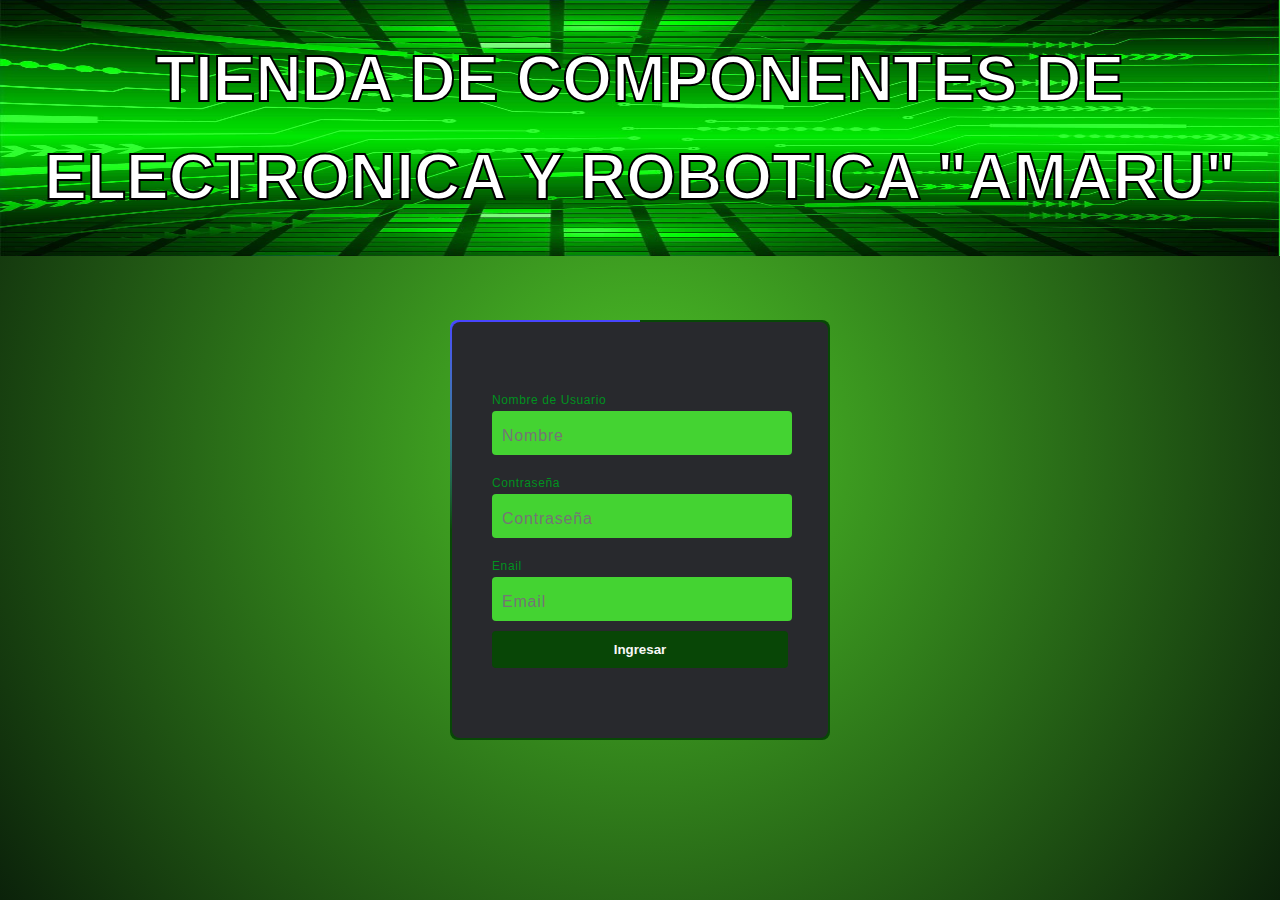
<file: Index.html>
<!DOCTYPE html>
<html lang="en">
<head>
    <meta charset="UTF-8">
    <meta http-equiv="X-UA-Compatible" content="IE=edge">
    <meta name="viewport" content="width=device-width, initial-scale=1.0">
    <link rel="stylesheet" href="login.css">
    <title>Login</title>
    
</head>
<body>
    
    <header data-aos="zoom-in">
        <b>TIENDA DE COMPONENTES DE <br> ELECTRONICA Y ROBOTICA "AMARU"</b>
    </header>
    
    <div class="box">
        <form action="" id="form">
            <div class="inputBox">
                <input type="text" id="Usuario" placeholder="Nombre">
                <span>Nombre de Usuario</span>
				<i></i>
            </div>
            <div class="inputBox">
                <input type="password" id="Contraseña" class="form-control" placeholder="Contraseña">
                <span>Contraseña</span>
				<i></i>
            </div>
            <div class="inputBox">
                <input type="email" id="Email" class="form-control" placeholder="Email">
                <span>Enail</span>
				<i></i>
            </div>
                
                
                
            <div class="form-block bloque-ultimo">
                
                <button type="button" onclick="compara()">Ingresar</button>
            </div>
        </form>
    </div>
        <script type="text/javascript" src="usuario.js"></script>
</body>
</html>
</file>
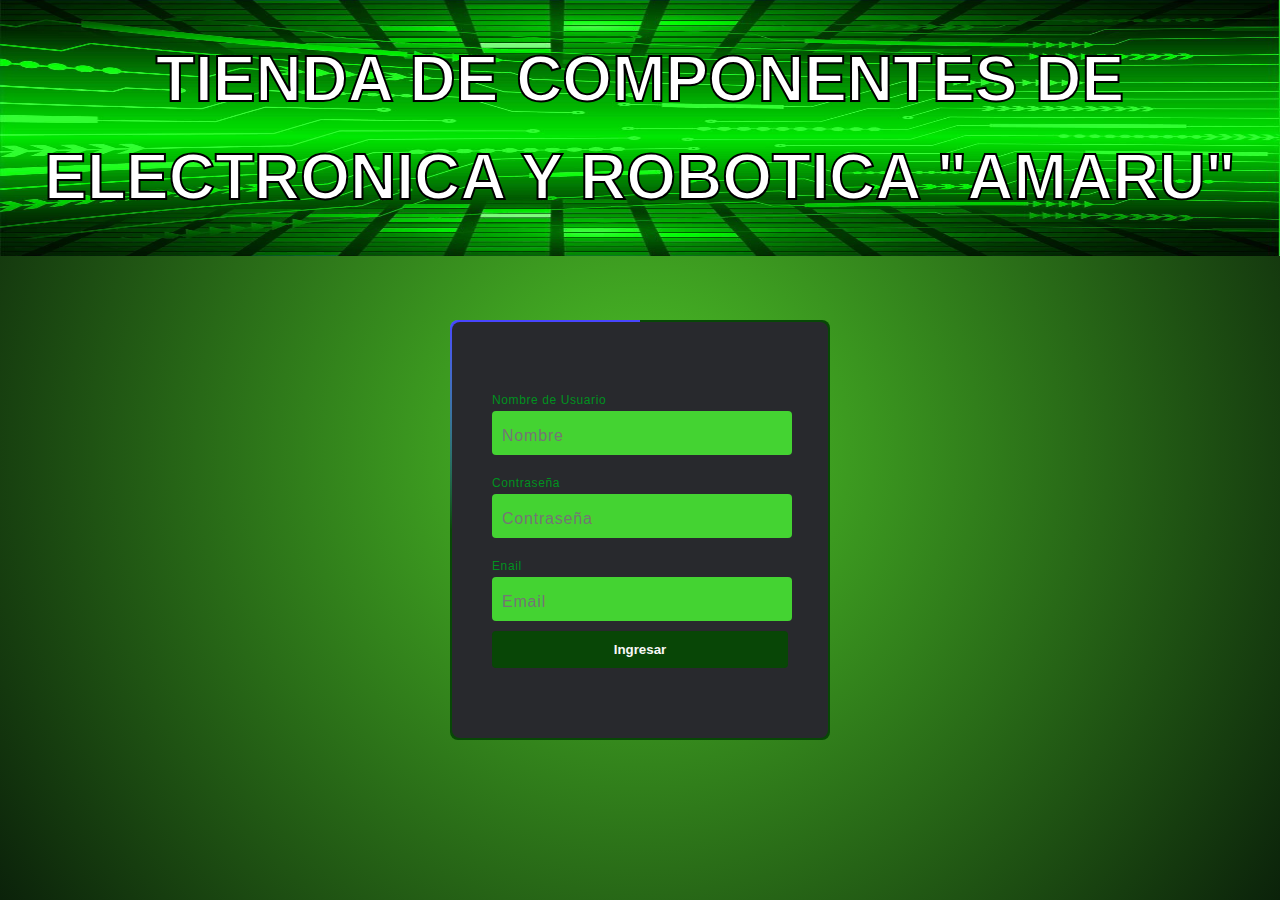
<file: index.html>
<!DOCTYPE html>
<html lang="en">
<head>
    <meta charset="UTF-8">
    <meta http-equiv="X-UA-Compatible" content="IE=edge">
    <meta name="viewport" content="width=device-width, initial-scale=1.0">
    <link rel="stylesheet" href="login.css">
    <title>Login</title>
    
</head>
<body>
    
    <header data-aos="zoom-in">
        <b>TIENDA DE COMPONENTES DE <br> ELECTRONICA Y ROBOTICA "AMARU"</b>
    </header>
    
    <div class="box">
        <form action="" id="form">
            <div class="inputBox">
                <input type="text" id="Usuario" placeholder="Nombre">
                <span>Nombre de Usuario</span>
				<i></i>
            </div>
            <div class="inputBox">
                <input type="password" id="Contraseña" class="form-control" placeholder="Contraseña">
                <span>Contraseña</span>
				<i></i>
            </div>
            <div class="inputBox">
                <input type="email" id="Email" class="form-control" placeholder="Email">
                <span>Enail</span>
				<i></i>
            </div>
                
                
                
            <div class="form-block bloque-ultimo">
                
                <button type="button" onclick="compara()">Ingresar</button>
            </div>
        </form>
    </div>
        <script type="text/javascript" src="usuario.js"></script>
</body>
</html>
</file>
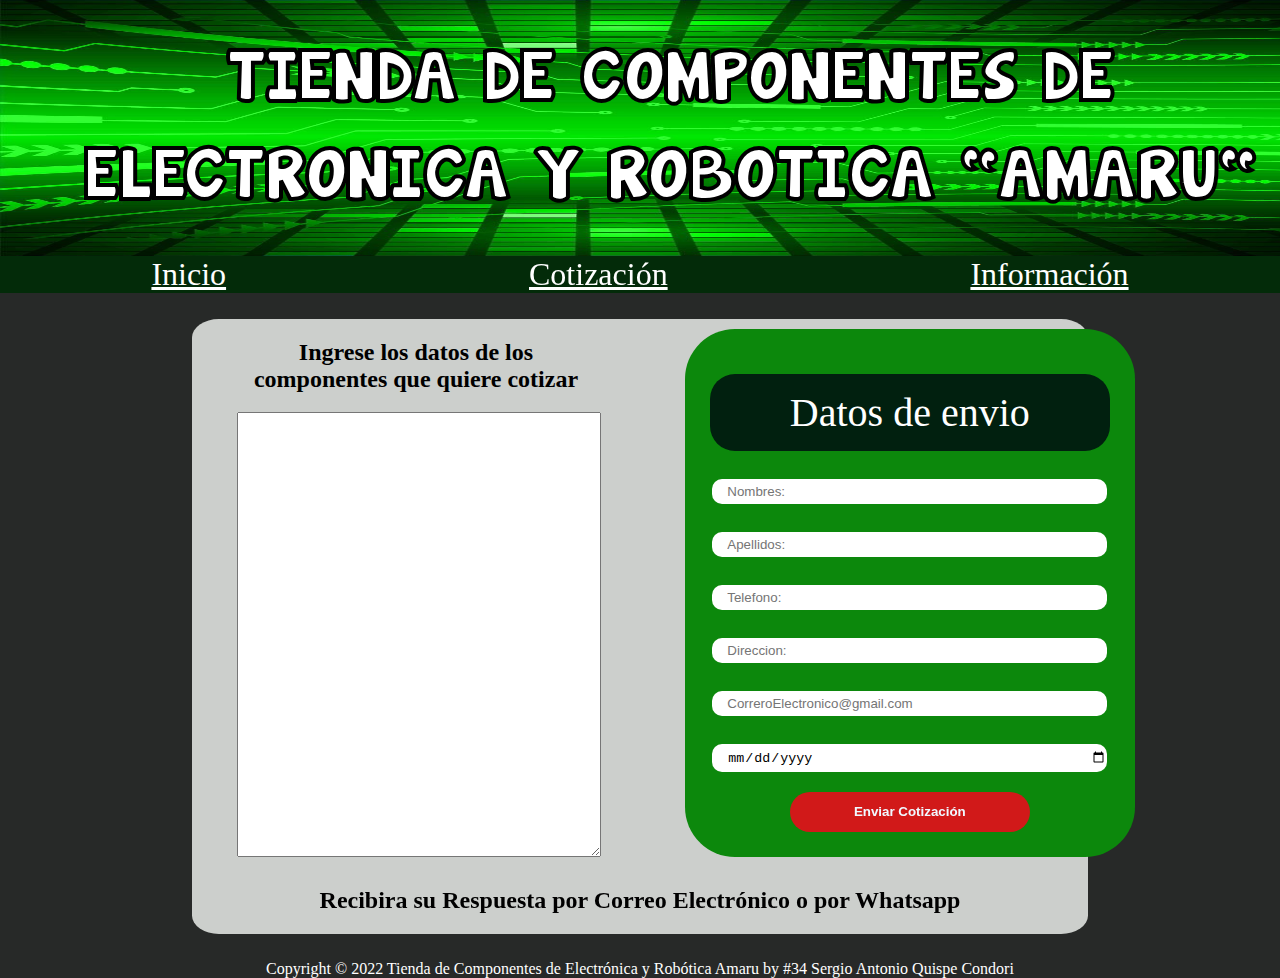
<file: cotizacion.html>
<!DOCTYPE html>
<html lang="en">
<head>
    <meta charset="UTF-8">
    <meta http-equiv="X-UA-Compatible" content="IE=edge">
    <meta name="viewport" content="width=device-width, initial-scale=1.0">
    <title>Cotizacion</title>
    <link rel="stylesheet" href="cotizacion.css">
</head>
<body>
    <header>
        <b>TIENDA DE COMPONENTES DE <br> ELECTRONICA Y ROBOTICA "AMARU"</b>
    </header>
    <nav>
        <a href="inicio.html">Inicio</a>
        <a data-aos="flip-left" href="cotizacion.html">Cotización</a>
        <a href="informacion.html">Información</a>
    </nav>
    <section data-aos="zoom-in">
        <div>
            <h2>Ingrese los datos de los componentes que quiere cotizar</h2>
            <textarea name="Componentes" id="" cols="30" rows="10"></textarea>
        </div>
        <div>
            <form action="" >
                <p id="regis">Datos de envio</p>
                <input type="text" id="nombre" placeholder="Nombres:" required="true"><br>
                <input type="text" id="apellido" placeholder="Apellidos:" required="true"><br>
                <input type="number" id="telefono" placeholder="Telefono:"><br>
                <input type="text" id="direccion" placeholder="Direccion:"><br>
                <input type="email" id="correo" placeholder="CorreroElectronico@gmail.com"><br>
                <input type="date" id="fecha_nac" placeholder="Fecha De Naciemiento"><br>
                    <div id="botons">
                        <button>Enviar Cotización</button>
                    </div>
                </div>
                
            </form>
        </div>
        
        <h2>
            Recibira su Respuesta por Correo Electrónico o por Whatsapp
        </h2>
    </section>
    <footer>
        Copyright © 2022 Tienda de Componentes de Electrónica y Robótica Amaru by #34 Sergio Antonio Quispe Condori
    </footer>
    <link href="https://unpkg.com/aos@2.3.1/dist/aos.css" rel="stylesheet">
    <script src="https://unpkg.com/aos@2.3.1/dist/aos.js"></script>
    <script>
          AOS.init();
        </script>
</body>
</html>
</file>
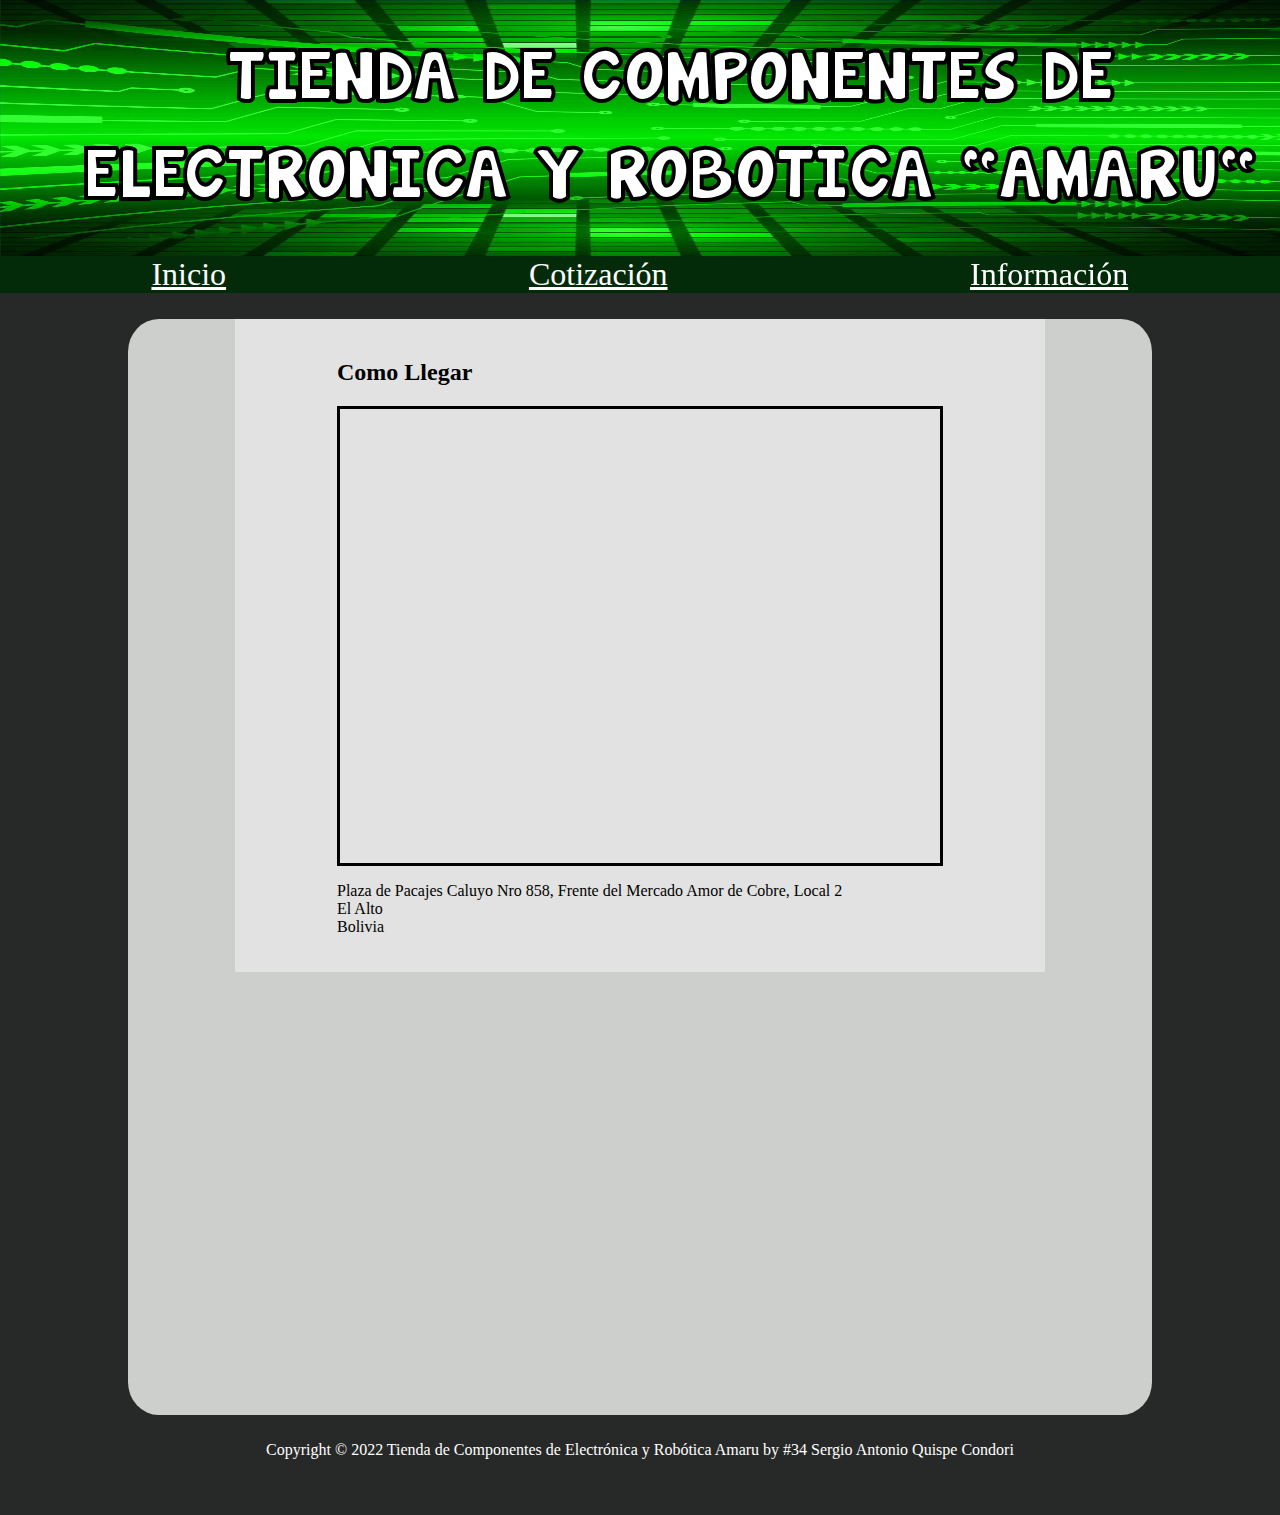
<file: informacion.html>
<!DOCTYPE html>
<html lang="en">
<head>
    <meta charset="UTF-8">
    <meta http-equiv="X-UA-Compatible" content="IE=edge">
    <meta name="viewport" content="width=device-width, initial-scale=1.0">
    <title>Informacion</title>
    <link rel="stylesheet" href="info.css">
    <link rel="preconnect" href="https://fonts.googleapis.com">
    <link rel="stylesheet" href="animate.min.css">
</head>
<body>
    <header>
        <b>TIENDA DE COMPONENTES DE <br> ELECTRONICA Y ROBOTICA "AMARU"</b>
    </header>
    <nav>
        <a href="inicio.html">Inicio</a>
        <a href="cotizacion.html" >Cotización</a>
        <a data-aos="flip-left" href="informacion.html">Información</a>
    </nav>
    <section>
        <div>
            <h2 >Como Llegar</h2>
            
            <div id="map" data-aos="zoom-in-right"><iframe src="https://www.google.com/maps/embed?pb=!1m18!1m12!1m3!1d390.59634912535483!2d-68.19177883188719!3d-16.53181485028843!2m3!1f0!2f0!3f0!3m2!1i1024!2i768!4f13.1!3m3!1m2!1s0x915edf527ed9e403%3A0x787f2aad8f3d8d10!2sElectronica%20Robotica%20Amaru!5e0!3m2!1ses-419!2sbo!4v1664096539549!5m2!1ses-419!2sbo" width="600" height="450" style="border:0;" allowfullscreen="" loading="lazy" referrerpolicy="no-referrer-when-downgrade"></iframe></div>
            <p>
                Plaza de Pacajes Caluyo Nro 858, Frente del Mercado Amor de Cobre, Local 2 <br>
                El Alto <br>
                Bolivia
            </p>
        </div>
        <div id="datos" data-aos="fade-up-left" >
            <br><br>
            <h2  class="animate__animated animate__pulse animate__slower animate__infinite">
                Horario de atención
            </h2>
            <p  class="animate__animated animate__pulse animate__slower animate__infinite">
                lun:	10:00–19:00 <br>
                mar:	10:00–19:00 <br>
                mié:	10:00–19:00 <br>
                jue:	10:00–19:00 <br>
                vie:	10:00–19:00 <br>
                sáb:	Cerrado <br>
                dom:	10:00–19:00
            </p>
            <hr>
            <h2  class="animate__animated animate__pulse animate__slower animate__infinite">Contacto</h2>
            <p  class="animate__animated animate__pulse animate__slower animate__infinite">
                73236579 <br>
                73510848
            </p>
            <br>
            
            <a class="llamar" href="tel:+591-73236579" data-tracking-element-type="3" jslog="56037; track:impression,click" itemprop="telephone" dir="ltr" >Llamar ahora</a>
        </div>
    </section>
    <footer>
        Copyright © 2022 Tienda de Componentes de Electrónica y Robótica Amaru by #34 Sergio Antonio Quispe Condori
    </footer>
    <link href="https://unpkg.com/aos@2.3.1/dist/aos.css" rel="stylesheet">
    <script src="https://unpkg.com/aos@2.3.1/dist/aos.js"></script>
    <script>
          AOS.init();
        </script>
</body>
</html>
</file>
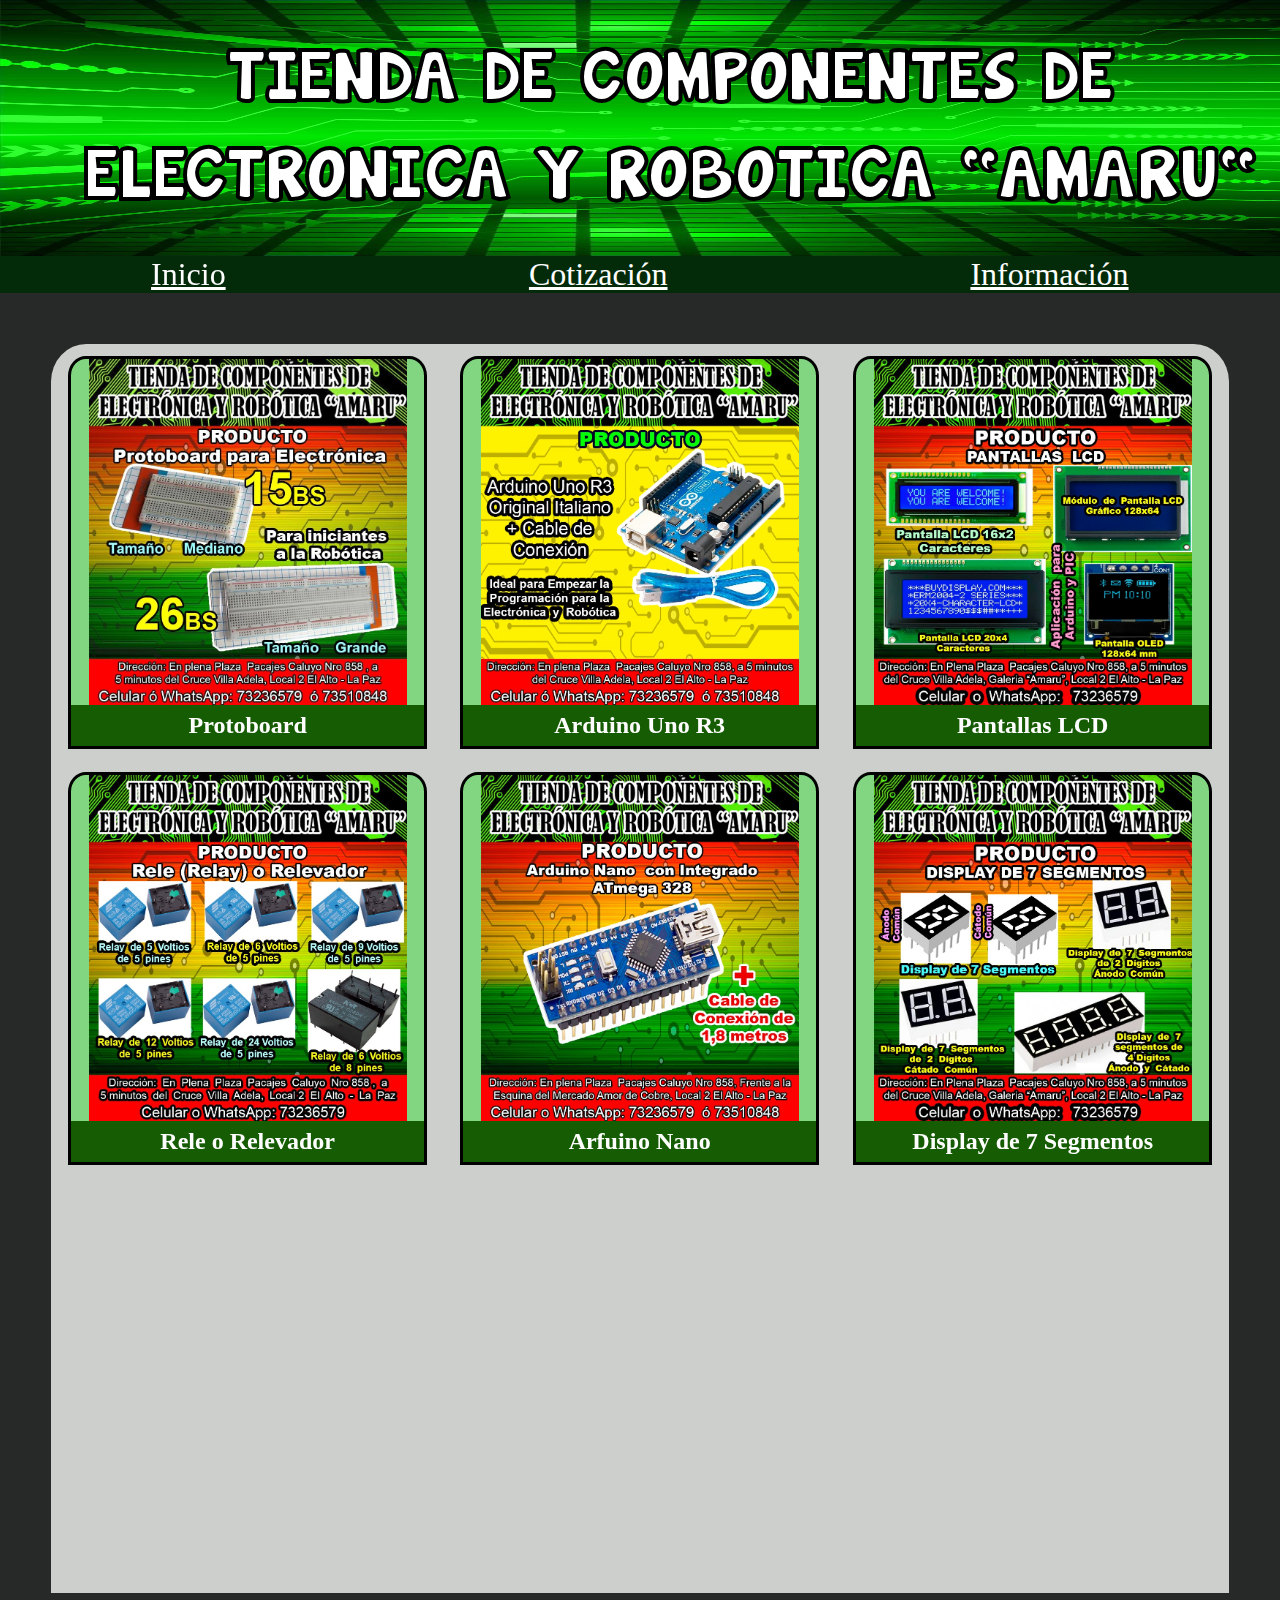
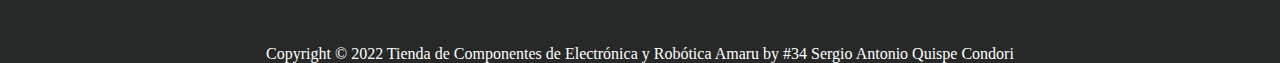
<file: inicio.html>
<!DOCTYPE html>
<html lang="en">
<head>
    <meta charset="UTF-8">
    <meta http-equiv="X-UA-Compatible" content="IE=edge">
    <meta name="viewport" content="width=device-width, initial-scale=1.0">
    <title>Inicio</title>
    <link rel="stylesheet" href="Inicio.css">
    <link rel="preconnect" href="https://fonts.googleapis.com">
    <link rel="stylesheet" href="animate.min.css">
</head>
<body>
    <link href="https://unpkg.com/aos@2.3.1/dist/aos.css" rel="stylesheet">
    <header data-aos="zoom-in">
        <b>TIENDA DE COMPONENTES DE <br> ELECTRONICA Y ROBOTICA "AMARU"</b>
    </header>
    <nav>
        <a data-aos="flip-left" href="inicio.html">Inicio</a>
        <a href="cotizacion.html">Cotización</a>
        <a href="informacion.html">Información</a>
    </nav>
    <section  class="animate__animated animate__pulse animate__slower animate__infinite">
        
        <div data-aos="flip-left"
     data-aos-easing="ease-out-cubic"
     data-aos-duration="2000">
            <img src="Imagenes/Prod1.jpg" alt="">
            <h2>Protoboard</h2>
        </div>
        <div data-aos="flip-left"
     data-aos-easing="ease-out-cubic"
     data-aos-duration="2000">
            <img src="Imagenes/Prod2.jpg" alt="">
            <h2>Arduino Uno R3</h2>
        </div>
        <div data-aos="flip-left"
     data-aos-easing="ease-out-cubic"
     data-aos-duration="2000">
            <img src="Imagenes/Prod3.jpg" alt="">
            <h2>Pantallas LCD</h2>
        </div>
        <div data-aos="flip-left"
     data-aos-easing="ease-out-cubic"
     data-aos-duration="2000">
            <img src="Imagenes/Prod4.jpg" alt="">
            <h2>Rele o Relevador</h2>
        </div>
        <div data-aos="flip-left"
     data-aos-easing="ease-out-cubic"
     data-aos-duration="2000">
            <img src="Imagenes/Prod5.jpg" alt="">
            <h2>Arfuino Nano</h2>
        </div>
        <div data-aos="flip-left"
     data-aos-easing="ease-out-cubic"
     data-aos-duration="2000">
            <img src="Imagenes/Prod6.jpg" alt="">
            <h2>Display de 7 Segmentos</h2>
        </div>
        <div data-aos="flip-left"
     data-aos-easing="ease-out-cubic"
     data-aos-duration="2000">
            <img src="Imagenes/Prod7.jpg" alt="">
            <h2>Módulo Bluetooth</h2>
        </div>
        <div data-aos="flip-left"
     data-aos-easing="ease-out-cubic"
     data-aos-duration="2000">
            <img src="Imagenes/Prod8.jpg" alt="">
            <h2>Micro Servos</h2>
        </div>
        <div data-aos="flip-left"
     data-aos-easing="ease-out-cubic"
     data-aos-duration="2000">
            <img src="Imagenes/Prod9.jpg" alt="">
            <h2>Bateria de 9v</h2>
        </div>
    </section>
    <footer>
        Copyright © 2022 Tienda de Componentes de Electrónica y Robótica Amaru by #34 Sergio Antonio Quispe Condori
    </footer>
    <script src="https://unpkg.com/aos@2.3.1/dist/aos.js"></script>
    <script>
          AOS.init();
        </script>
</body>
</html>
</file>
<file: login.css>
@font-face {
    font-family: "Cooper Black";
    src: url("fonts/JandaManateeSolid.ttf");
  }

@import url('https://fonts.googleapis.com/css2?family=Poppins:wght@300;400;500;600;700;800;900&display=swap');
*

{
	margin: 0;
	padding: 0;
	box-sizing: border-box;
  font-family: 'Poppins', sans-serif;
}
header{
    
    padding: 30px;
    background-image: url(Imagenes/Header.jpg);
    background-repeat: round;
    width: 100%;
    height: 10%;
    color: white;
    text-align: center;
    font-size: 4rem;
    -webkit-text-stroke: 2px black;
    font-family: "Cooper Black", serif;
    font-weight: bold;
}
body 
{
	display: flex;
	justify-content: start;
	align-items: center;
	min-height: 100vh;
	flex-direction: column;
    background: rgb(78,198,40);
    background: radial-gradient(circle, rgba(78,198,40,1) 0%, rgba(11,34,10,1) 100%); 
}
.box 
{
    margin-top: 5%;
	position: relative;
	width: 380px;
	height: 420px;
	background: #074805;
	border-radius: 8px;
	overflow: hidden;
}
.box::before 
{
	content: '';
	z-index: 1;
	position: absolute;
	top: -50%;
	left: -50%;
	width: 380px;
	height: 420px;
	transform-origin: bottom right;
	background: linear-gradient(0deg,transparent,#45ff4e,#5845ff);
	animation: animate 6s linear infinite;
}
.box::after 
{
	content: '';
	z-index: 1;
	position: absolute;
	top: -50%;
	left: -50%;
	width: 380px;
	height: 420px;
	transform-origin: bottom right;
	background: linear-gradient(0deg,transparent,#4845ff,#64ff45);
	animation: animate 6s linear infinite;
	animation-delay: -3s;
}
@keyframes animate 
{
	0%
	{
		transform: rotate(0deg);
	}
	100%
	{
		transform: rotate(360deg);
	}
}
form 
{
	position: absolute;
	inset: 2px;
	background: #28292d;
	padding: 50px 40px;
	border-radius: 8px;
	z-index: 2;
	display: flex;
	flex-direction: column;
}
h2 
{
	color: #45ffa8;
	font-weight: 500;
	text-align: center;
	letter-spacing: 0.1em;
}
.inputBox 
{
	position: relative;
	width: 300px;
	margin-top: 35px;
}
.inputBox input 
{
	position: relative;
	width: 100%;
	padding: 20px 10px 10px;
	background: transparent;
	outline: none;
	box-shadow: none;
	border: none;
	color: #23242a;
	font-size: 1em;
	letter-spacing: 0.05em;
	transition: 0.5s;
	z-index: 10;
}
.inputBox span 
{
	position: absolute;
	left: 0;
	padding: 20px 0px 10px;
	pointer-events: none;
	font-size: 1em;
	color: #8f8f8f;
	letter-spacing: 0.05em;
	transition: 0.5s;
}
.inputBox input:valid ~ span,
.inputBox input:focus ~ span 
{
	color: #00911f;
	transform: translateX(0px) translateY(-34px);
	font-size: 0.75em;
}
.inputBox i 
{
	position: absolute;
	left: 0;
	bottom: 0;
	width: 100%;
	height: 2px;
	background: #44d332;
	border-radius: 4px;
	overflow: hidden;
	transition: 0.5s;
	pointer-events: none;
	z-index: 9;
}
.inputBox input:valid ~ i,
.inputBox input:focus ~ i 
{
	height: 44px;
}
.links 
{
	display: flex;
	justify-content: space-between;
}
.links a 
{
	margin: 10px 0;
	font-size: 0.75em;
	color: #8f8f8f;
	text-decoration: beige;
}
.links a:hover, 
.links a:nth-child(2)
{
	color: #45ff64;
}
button
{
    
	border: none;
	outline: none;
	padding: 11px 11px;
	background: #084606;
	cursor: pointer;
	border-radius: 4px;
	font-weight: 600;
	width: 100%;
	margin-top: 10px;
    color: #f8f8f8;
}
input[type="submit"]:active 
{
	opacity: 0.8;
}
</file>
<file: cotizacion.css>
@font-face {
    font-family: "Cooper Black";
    src: url("fonts/JandaManateeSolid.ttf");
  }
body{
    margin: 0px;
    padding: 0px;
    background-color: rgb(39, 41, 40);
}
header{
    padding: 30px;
    background-image: url(Imagenes/Header.jpg);
    background-repeat: round;
    width: 100%;
    height: 10%;
    color: white;
    text-align: center;
    font-size: 4rem;
    -webkit-text-stroke: 2px black;
    font-family: "Cooper Black", serif;
    font-weight: bold;
}
nav{
    display: flex;
    background-color: rgb(3, 43, 9) ;
    justify-content: space-around;
    font-size: 2rem;
}
nav>a{
    color: white;
}
form {
    width: 400px;
    border-radius: 50px;
    background-color: rgb(12, 136, 12);
    padding: 25px;
    margin: 3% 0%;
    
}
input {
    width: 380px;
    border: 0px;
    border-radius: 10px;
    padding: 5px 0px 5px 15px;
    margin: 2% 0% 5%;
}
#regis {
    text-align: center;
    border-radius: 25px;
    margin: 0px;
    color: rgb(255, 255, 255);
    padding: 15px;
    font-size: 40px;
    margin: 20px 0px;
    background-color: rgb(1, 32, 15);
    
}


button {

    border: 0px;
    background-color: rgb(209, 25, 25);
    border-radius: 50px;
    height: 2.5rem;
    width: 15rem;
    margin: 0px 10px;
    font-weight: bolder;
    color: aliceblue;

}
footer{
    text-align: center;
    color: white;
}
section{
    margin: 2% 15%;
    display: flex;
    flex-wrap: wrap;
    justify-content: space-around;
    background-color: rgb(204, 207, 204);
    border-radius: 3%;
}
section>div{
    width: 40%;
    text-align: center;
}
textarea{
    width: 100%;
    height: 80%;
}
section>h2{
    display: flex;
    width: 100%;
    justify-content: center;
}
</file>
<file: info.css>
@font-face {
    font-family: "Cooper Black";
    src: url("fonts/JandaManateeSolid.ttf");
  }
body{
    margin: 0px;
    padding: 0px;
    background-color: rgb(39, 41, 40);
}
header{
    padding: 30px;
    background-image: url(Imagenes/Header.jpg);
    background-repeat: round;
    width: 100%;
    height: 10%;
    color: white;
    text-align: center;
    font-size: 4rem;
    -webkit-text-stroke: 2px black;
    font-family: "Cooper Black", serif;
    font-weight: bold;
}
nav{
    display: flex;
    background-color: rgb(3, 43, 9) ;
    justify-content: space-around;
    font-size: 2rem;
}
nav>a{
    color: white;
}
footer{
    text-align: center;
    color: white;
}
section{
    margin: 2% 10%;
    display: flex;
    flex-wrap: wrap;
    justify-content: center;
    background-color: rgb(204, 207, 204);
    border-radius: 3%;
    
}
section>div>a{
    margin: 0 0 24px;
    background-color: #88b06a;
    padding: 18px 54px;
    text-decoration: none;
    color: white;
    
}

section>div{
    background-color: rgb(226, 226, 226);
    padding: 2% 10%;
    
}
#map{
    border: solid black;
}
</file>
<file: Inicio.css>
@font-face {
    font-family: "Cooper Black";
    src: url("fonts/JandaManateeSolid.ttf");
  }
body{
    margin: 0px;
    padding: 0px;
    background-color: rgb(39, 41, 40);
}
header{
    padding: 30px;
    background-image: url(Imagenes/Header.jpg);
    background-repeat: round;
    width: 100%;
    height: 10%;
    color: white;
    text-align: center;
    font-size: 4rem;
    -webkit-text-stroke: 2px black;
    font-family: "Cooper Black", serif;
    font-weight: bold;
}
nav{
    display: flex;
    background-color: rgb(3, 43, 9) ;
    justify-content: space-around;
    font-size: 2rem;
}
nav>a{
    color: white;
}
section{
    margin: 4%;
    display: flex;
    flex-wrap: wrap;
    justify-content: space-around;
    background-color: rgb(204, 207, 204);
    border-radius: 3% 3% 0% 0%;
    
}
section>div{
    width: 30%;
    border: solid black;
    margin: 1%;
    display: flex;
    justify-content: center;
    border-radius:  5% 5% 0% 0%;
    flex-wrap: wrap;
    background-color: rgb(130, 214, 130);
}
section>div>h2{
    background-color: rgb(21, 92, 3);
    color: white;
    text-align: center;
    padding: 2%;
    margin: 0%;
    width: 100%;
    
}
section>div>img{
    width: 90%;
}
footer{
    text-align: center;
    color: white;
}
section>div:hover
{
    background-color: rgb(14, 150, 93);
    transform: scale(1.2);
    
}


section>div>img:hover
{
    -webkit-animation-duration:3s;
 animation-duration:3s;
 -webkit-animation-duration:calc(var(--animate-duration)*3);
 animation-duration:calc(var(--animate-duration)*3)

}
</file>
